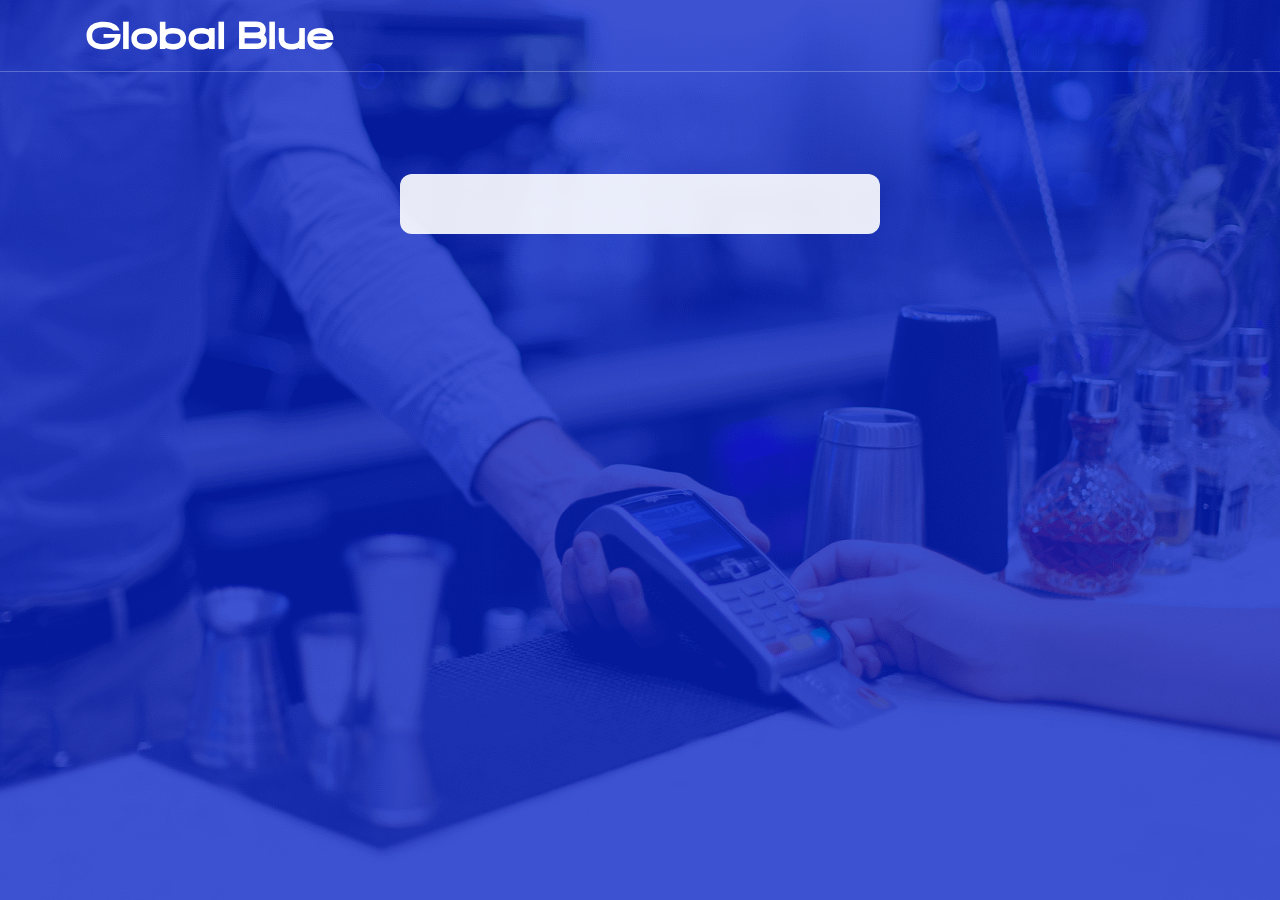
<file: index.html>
﻿<!DOCTYPE html>
<html>
<head>
    <meta charset="utf-8" />
    <meta http-equiv="x-ua-compatible" content="IE=Edge" />
    <title>Merchant Portal Payments</title>

    <link rel="icon" type="image/png" href="https://mjepiscope.github.io/MPP-AAD-CustomUi/assets/images/GBLOGO_MonoRVB_Blue.png">
    <link rel="stylesheet" type="text/css" href="https://mjepiscope.github.io/MPP-AAD-CustomUi/assets/styles/master.css" data-preload="true" />
    <link rel="stylesheet" type="text/css" href="https://mjepiscope.github.io/MPP-AAD-CustomUi/assets/styles/spinner.css" data-preload="true" />
    <script language="javascript" type="module" defer src="https://mjepiscope.github.io/MPP-AAD-CustomUi/assets/scripts/spinner.js"></script>
</head>
<body>
    <div class="bg-container"></div>

    <div class="page-container">
        <div class="header">
            <div>
                <span class="header-image"><img src="https://mjepiscope.github.io/MPP-AAD-CustomUi/assets/images/GBLOGO_RVB_White.svg" /></span>
            </div>
        </div>
        <div class="content">
            <div class="main-view">
                <div id="api"></div>
            </div>
        </div>
    </div>

    <div class="spinner-overlay">
        <div class="spinner-container">
            <div class="spinner-border"></div>
        </div>
    </div>
</body>
</html>
</file>
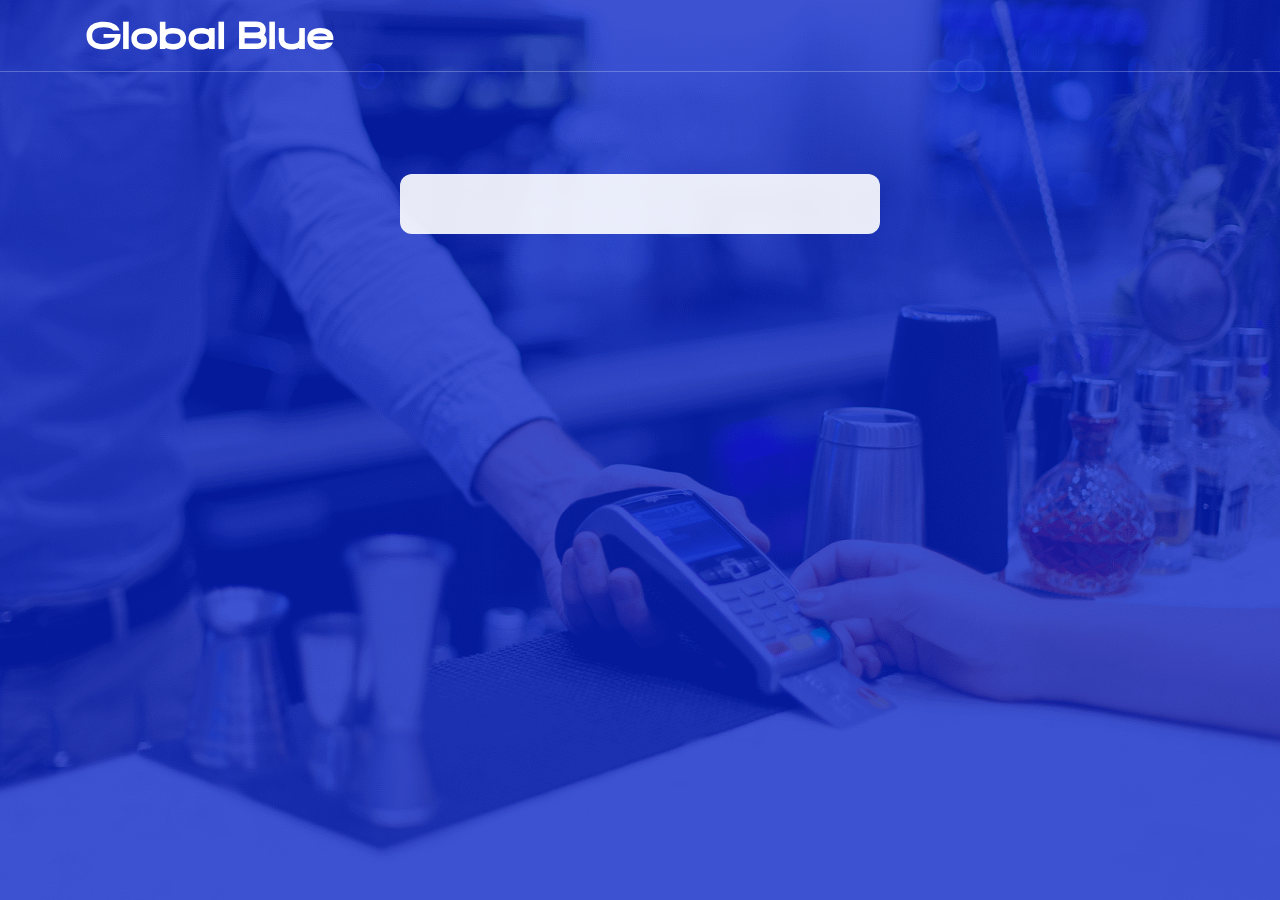
<file: azure-master.html>
﻿<!DOCTYPE html>
<html>
<head>
    <meta charset="utf-8" />
    <meta http-equiv="x-ua-compatible" content="IE=Edge" />
    <title>Merchant Portal Payments</title>

    <link rel="icon" type="image/png" href="https://mjepiscope.github.io/MPP-AAD-CustomUi/assets/images/GBLOGO_MonoRVB_Blue.png">
    <link rel="stylesheet" type="text/css" href="https://mjepiscope.github.io/MPP-AAD-CustomUi/assets/styles/azure-master.css" data-preload="true" />
    <link rel="stylesheet" type="text/css" href="https://mjepiscope.github.io/MPP-AAD-CustomUi/assets/styles/azure-spinner.css" data-preload="true" />
    <link rel="stylesheet" type="text/css" href="https://mjepiscope.github.io/MPP-AAD-CustomUi/assets/styles/azure-api.css" data-preload="true" />
    <script language="javascript" type="module" defer src="https://mjepiscope.github.io/MPP-AAD-CustomUi/assets/scripts/azure-master.js"></script>
</head>
<body>
    <div class="bg-container"></div>

    <div class="page-container">
        <div class="header">
            <div>
                <span class="header-image"><img src="https://mjepiscope.github.io/MPP-AAD-CustomUi/assets/images/GBLOGO_RVB_White.svg" /></span>
            </div>
        </div>
        <div class="content">
            <div class="main-view">
                <div id="api"></div>
            </div>
        </div>
    </div>

    <div class="spinner-overlay">
        <div class="spinner-container">
            <div class="spinner-border"></div>
        </div>
    </div>
</body>
</html>
</file>
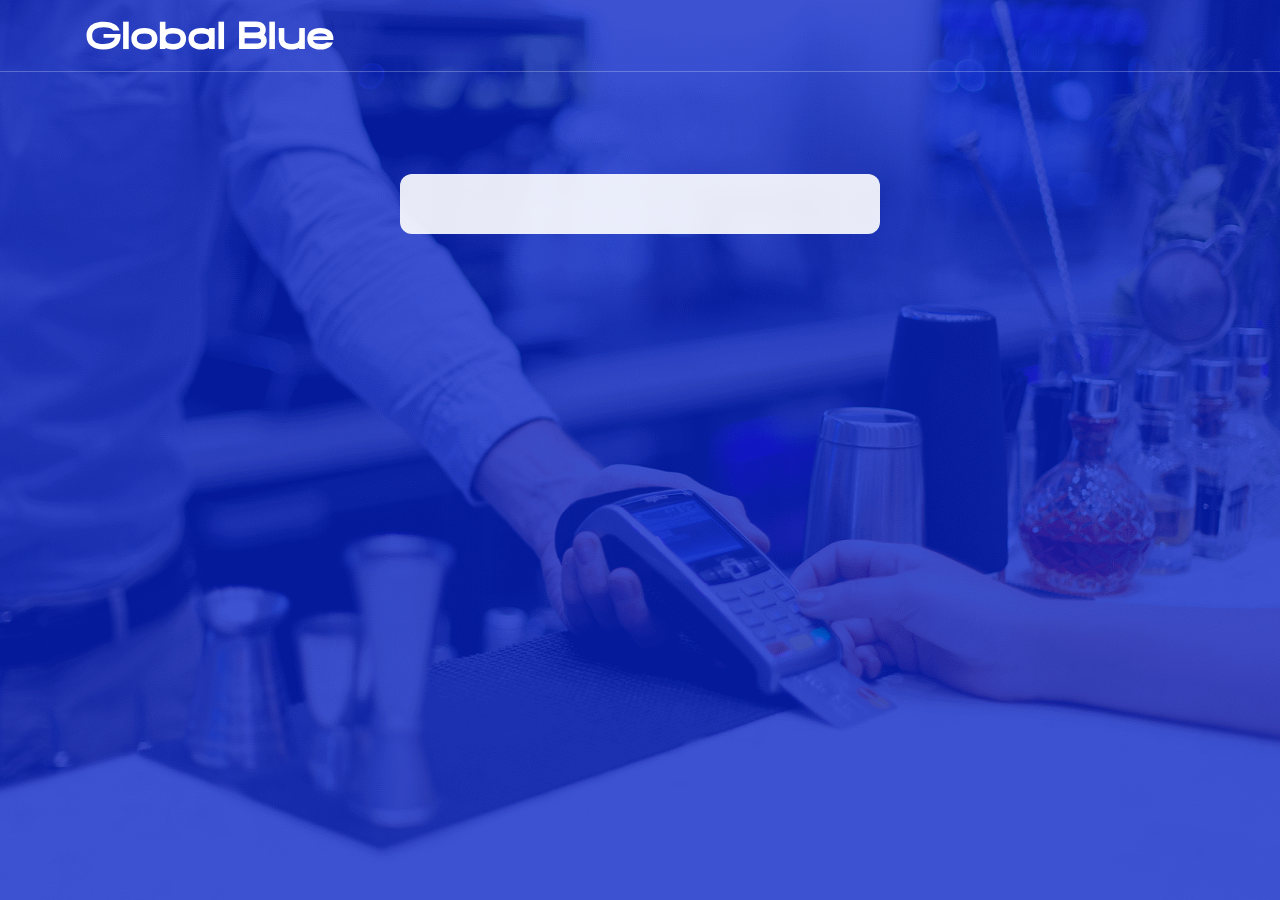
<file: azure-self-asserted.html>
﻿<!DOCTYPE html>
<html>
<head>
    <meta charset="utf-8" />
    <meta http-equiv="x-ua-compatible" content="IE=Edge" />
    <title>Merchant Portal Payments</title>

    <link rel="icon" type="image/png" href="https://mjepiscope.github.io/MPP-AAD-CustomUi/assets/images/GBLOGO_MonoRVB_Blue.png">
    <link rel="stylesheet" type="text/css" href="https://mjepiscope.github.io/MPP-AAD-CustomUi/assets/styles/azure-master.css" data-preload="true" />
    <link rel="stylesheet" type="text/css" href="https://mjepiscope.github.io/MPP-AAD-CustomUi/assets/styles/azure-spinner.css" data-preload="true" />
    <link rel="stylesheet" type="text/css" href="https://mjepiscope.github.io/MPP-AAD-CustomUi/assets/styles/azure-self-asserted.css" data-preload="true" />
    <script language="javascript" type="module" defer src="https://mjepiscope.github.io/MPP-AAD-CustomUi/assets/scripts/azure-self-asserted.js"></script>
</head>
<body>
    <div class="bg-container"></div>

    <div class="page-container">
        <div class="header">
            <div>
                <span class="header-image"><img src="https://mjepiscope.github.io/MPP-AAD-CustomUi/assets/images/GBLOGO_RVB_White.svg" /></span>
            </div>
        </div>
        <div class="content">
            <div class="main-view">
                <div id="api"></div>
            </div>
        </div>
    </div>

    <div class="spinner-overlay">
        <div class="spinner-container">
            <div class="spinner-border"></div>
        </div>
    </div>
</body>
</html>
</file>
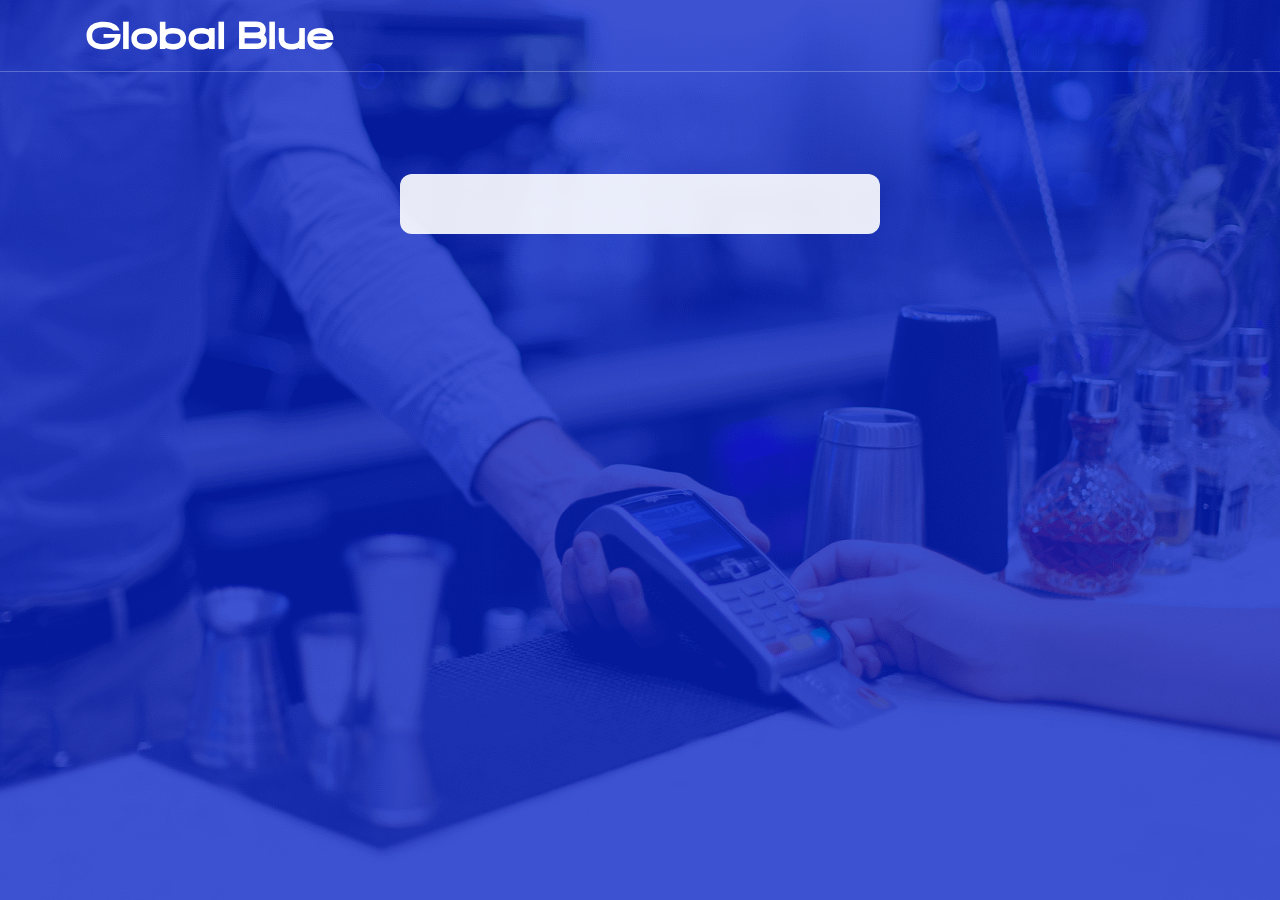
<file: selfAsserted.html>
﻿<!DOCTYPE html>
<html>
<head>
    <meta charset="utf-8" />
    <meta http-equiv="x-ua-compatible" content="IE=Edge" />
    <title>Merchant Portal Payments</title>

    <link rel="icon" type="image/png" href="https://mjepiscope.github.io/MPP-AAD-CustomUi/assets/images/GBLOGO_MonoRVB_Blue.png">
    <link rel="stylesheet" type="text/css" href="https://mjepiscope.github.io/MPP-AAD-CustomUi/assets/styles/master.css" data-preload="true" />
    <link rel="stylesheet" type="text/css" href="https://mjepiscope.github.io/MPP-AAD-CustomUi/assets/styles/spinner.css" data-preload="true" />
    <link rel="stylesheet" type="text/css" href="https://mjepiscope.github.io/MPP-AAD-CustomUi/assets/styles/selfAsserted.css" data-preload="true" />
    <script language="javascript" type="module" defer src="https://mjepiscope.github.io/MPP-AAD-CustomUi/assets/scripts/selfAsserted.js"></script>
</head>
<body>
    <div class="bg-container"></div>

    <div class="page-container">
        <div class="header">
            <div>
                <span class="header-image"><img src="https://mjepiscope.github.io/MPP-AAD-CustomUi/assets/images/GBLOGO_RVB_White.svg" /></span>
            </div>
        </div>
        <div class="content">
            <div class="main-view">
                <div id="api"></div>
            </div>
        </div>
    </div>

    <div class="spinner-overlay">
        <div class="spinner-container">
            <div class="spinner-border"></div>
        </div>
    </div>
</body>
</html>
</file>
